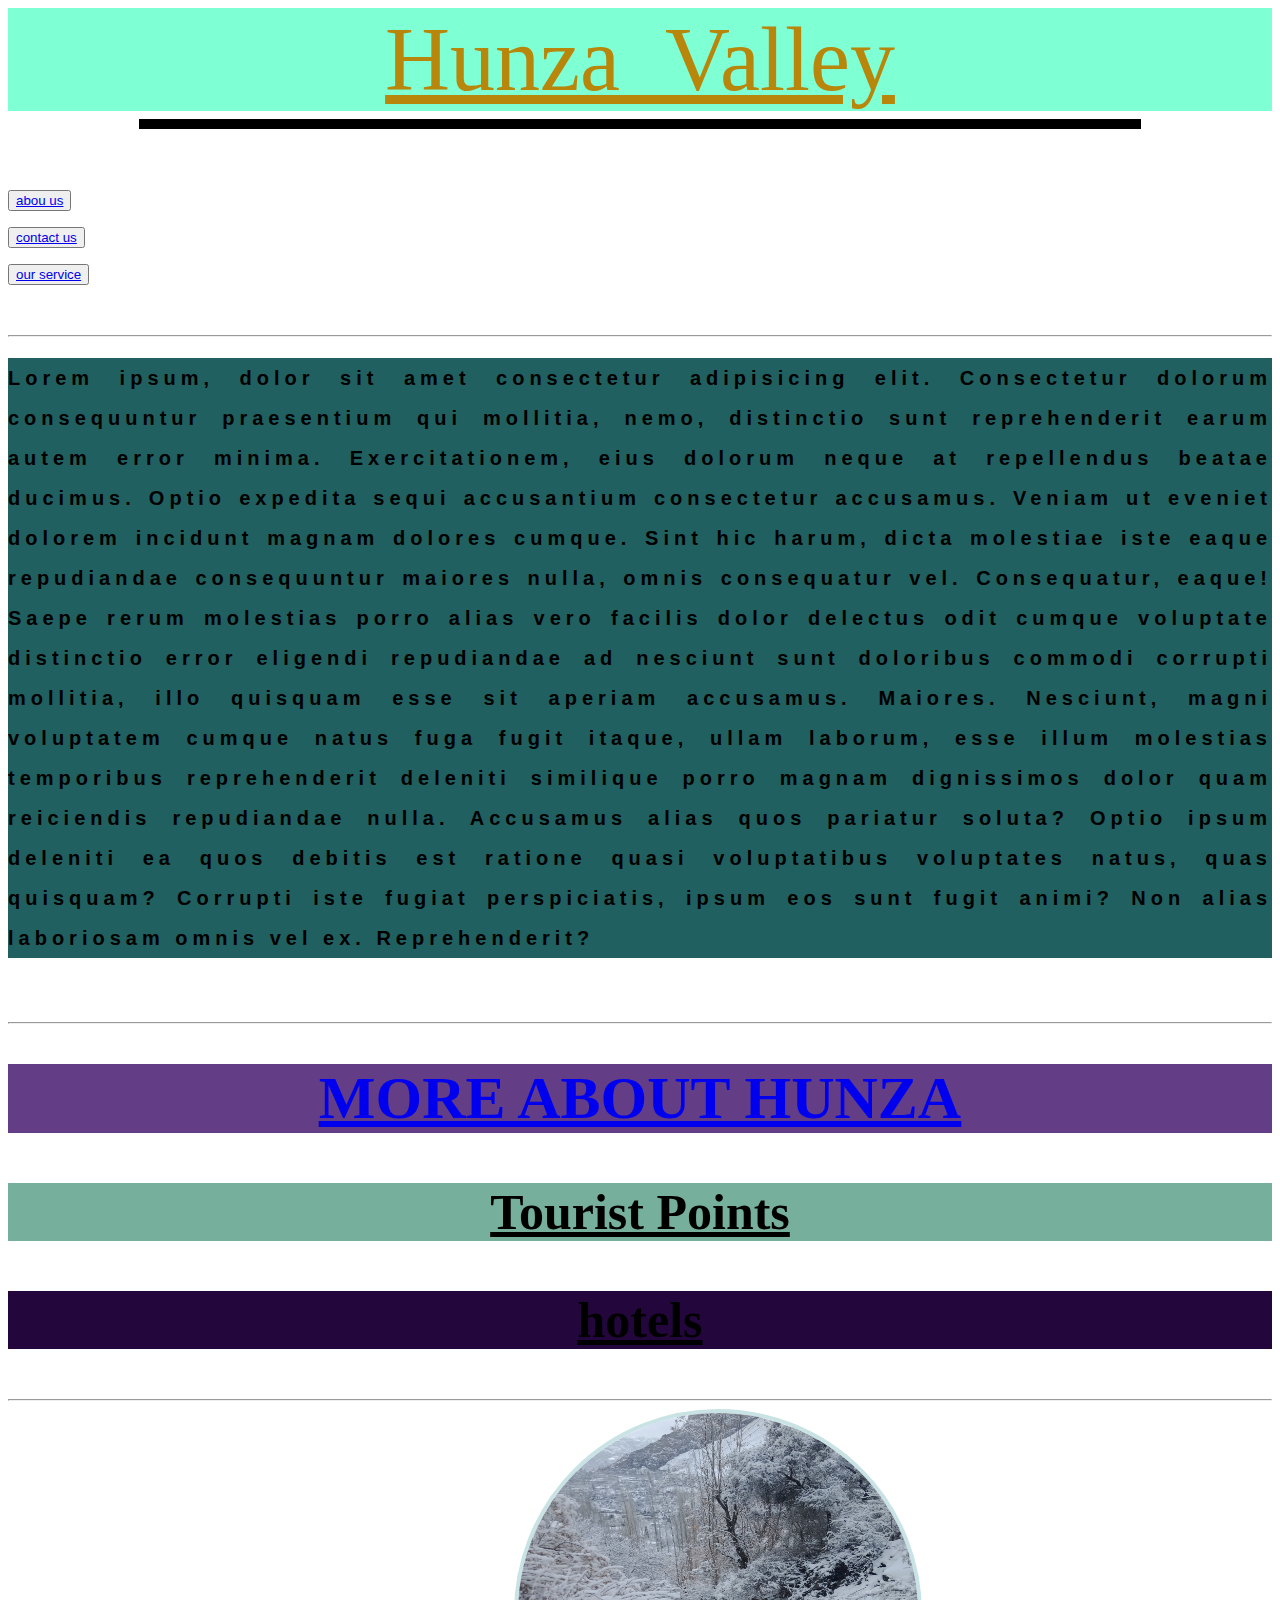
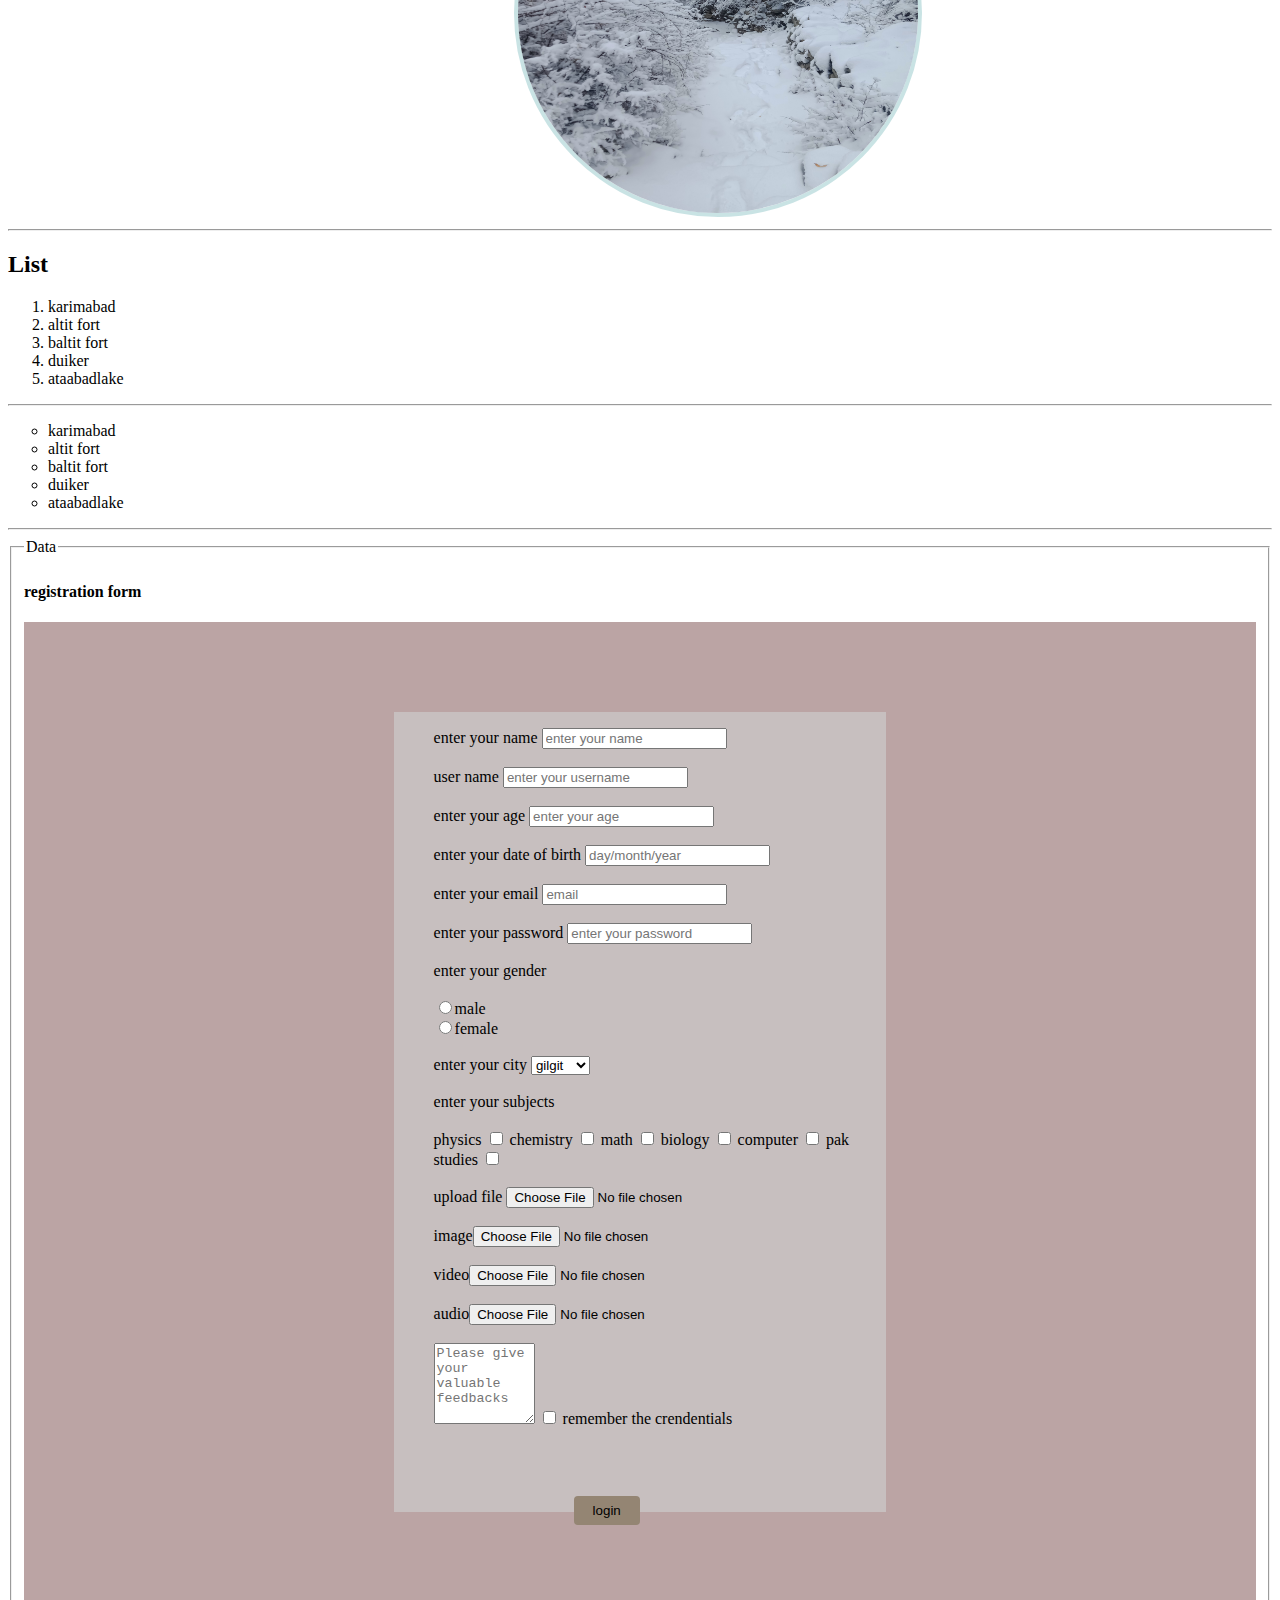
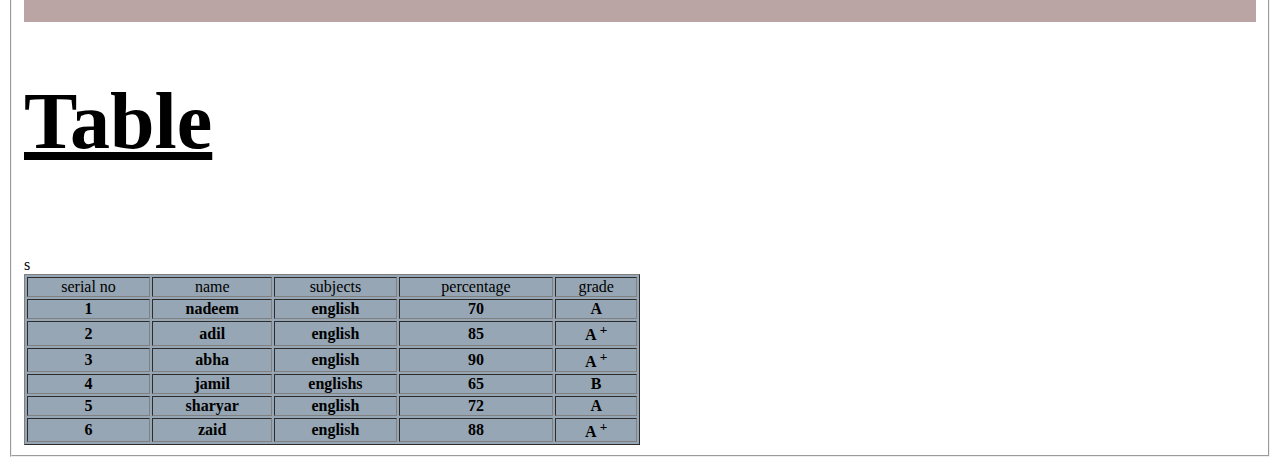
<file: index.html>
<!doctype html>
<!--------------------------First time i step in to coadig world --------------------------->
<html>

<head>
    <title>hunza</title>
</head>

</fieldset>

<body>
    <div style="color: darkgoldenrod;font-size: 90px;text-align: center;text-decoration: underline;background-color: aquamarine;">Hunza_Valley
    </div>
    <hr width="1000px"text-align="center" size="10px"color="black"/>
    <br>
    <h1><button><a href="./about.html" target="_blank">abou us</a></button><br>
        <button><a href="./contact.html" target="_blank">contact us</a></button><br>
        <button><a href="./service.html" target="_blank">our service</a></button>
    </h1><br>
    <hr>
    <h4>
        <p style="color: black;background-color: rgb(33, 96, 96);text-align: justify;line-height: 40px;font-family:Arial, Helvetica, sans-serif;letter-spacing: 5px;font-size: 20px;">Lorem ipsum, dolor sit amet consectetur adipisicing elit. Consectetur dolorum consequuntur praesentium qui
            mollitia, nemo, distinctio sunt reprehenderit earum autem error minima. Exercitationem, eius dolorum neque
            at repellendus beatae ducimus.
            Optio expedita sequi accusantium consectetur accusamus. Veniam ut eveniet dolorem incidunt magnam dolores
            cumque. Sint hic harum, dicta molestiae iste eaque repudiandae consequuntur maiores nulla, omnis consequatur
            vel. Consequatur, eaque!
            Saepe rerum molestias porro alias vero facilis dolor delectus odit cumque voluptate distinctio error
            eligendi repudiandae ad nesciunt sunt doloribus commodi corrupti mollitia, illo quisquam esse sit aperiam
            accusamus. Maiores.
            Nesciunt, magni voluptatem cumque natus fuga fugit itaque, ullam laborum, esse illum molestias temporibus
            reprehenderit deleniti similique porro magnam dignissimos dolor quam reiciendis repudiandae nulla. Accusamus
            alias quos pariatur soluta?
            Optio ipsum deleniti ea quos debitis est ratione quasi voluptatibus voluptates natus, quas quisquam?
            Corrupti iste fugiat perspiciatis, ipsum eos sunt fugit animi? Non alias laboriosam omnis vel ex.
            Reprehenderit?</p><br><br>
        <hr>
        <h1 style="color:rgb(22, 3, 51);text-align:center;text-decoration: underline;text-transform: uppercase;background-color: rgb(99, 62, 135);font-size: 60px;"><a href="https://en.wikipedia.org/wiki/Hunza_Valley" target="_blank">more about hunza</a></h1>
        </h2>
        <div>
            <h3 style="color: black;text-align:center;font-size: 50px;text-transform: capitalize;background-color: rgb(118, 176, 156);font-family: cursive;"><b><u>tourist points</u></b></h3>
            <h3 style="font-size: 50px;text-align: center;background-color: rgb(35, 7, 60);text-decoration: underline;font-family:cursive">hotels</h3>
            </b>
        </div>

        <hr>
        <img class="img-tag" style="border: 4px solid rgba(115, 182, 185, 0.388); border-radius: 80%; height:400px; width: 400px;text-align: center; 
    align-items: center ; margin-left: 40%;" src="./img.html/snow.jpg" alt="hunza valley in winter"title="Hunza_Valley">


        <hr>
        <h2 fontsize="20">List</h2>
        <ol type="1">
            <li>karimabad</li>
            <li>altit fort</li>
            <li>baltit fort</li>
            <li>duiker</li>
            <li>ataabadlake</li>
        </ol>
        <hr>
        <ul style="list-style-type:circle;">
            <li>karimabad</li>
            <li>altit fort</li>
            <li>baltit fort</li>
            <li>duiker</li>
            <li>ataabadlake</li>
        </ul>
</body>
<hr>
<fieldset>
    <legend>
        Data</legend>
    <form>
        <h4>registration form</h4>
        <div style="background-color: rgba(105, 54, 54, 0.454); height: 1000px; position: relative;">
            <div
                style="width: 40%; height: 80%;background-color: rgba(206, 206, 206, 0.65);margin-left:30%;  margin-top: 40px; position: absolute; top: 50px;">
                <ul><label for="emter your name">enter your name</label>
                    <input type="text" placeholder="enter your name"><br><br>
                    <label>user name
                        <input type="text" placeholder="enter your username"></label><br><br>
                    <label for="enter your age">enter your age</label>
                    <input type="number" placeholder="enter your age"><br><br>
                    <label for="">enter your date of birth</label>
                    <input type="number" placeholder="day/month/year"><br><br>
                    <label for="enter your email">enter your email</label>
                    <input type="email" placeholder="email"><br><br>
                    <label for="entr yuor password">enter your password</label>
                    <input type="password" placeholder="enter your password"><br><br>
                   <label for="enter your gender1"> enter your gender <br><br>
                    <input type="radio" value="male" name="gender" id="enter your gender1">male</label><br>
                    <label for="enter your gender2"><input type="radio" value="female" name="gender"id="enter your gender2">female</label>
                    <br><br>
                    enter your city
                    <select name="enter your city" id="enter your city">
                        <option value="gilgit">gilgit</option>
                        <option value="hunza">hunza</option>
                        <option value="gizar">gizar</option>
                        <option value="yasin">yasin</option>
                        <option value="gojal">gojal</option>
                    </select>  <br><br>
                    <label for="">enter your subjects</label> <br><br>
                    physics <input type="checkbox">
                    chemistry <input type="checkbox">
                    math <input type="checkbox">
                    biology <input type="checkbox">
                    computer <input type="checkbox">
                    pak studies <input type="checkbox">
                    <br><br>
                    <label for="">upload file</label> <input type="file" accept="name"><br><br>
                    <label for="upload image">image</label><input type="file" accept="image"><br><br>
                    <label for="upload video">video</label><input type="file" accept="video"><br><br>
                    <label for="upload audio">audio</label><input type="file" accept="audio"><br><br>
                    <textarea name="feedback" placeholder="Please give your valuable feedbacks " " cols="10" rows="5"></textarea>
                    <!----------------------------help from czn---------------------------->
                    <input style="margin-top: 10px; margin-bottom: 20px;" type="checkbox" name="" id="">
                    <label for="">remember the crendentials</label>
                </ul>
                <br> <br>
                <button
                    style="background-color: rgb(148, 133, 115);padding: 7px 19px 7px 19px; color:
         rgb(0, 0, 0); outline: none; border: none;border-radius: 4px; cursor: pointer; margin-left:  180px;">login</button>
            </div>
        </div>
    </form>
    <h1 style="text-align:justify;font-size: 80px;text-decoration:underline;text-transform: capitalize;">table</h1>
    <div >
        <table border="1px"  cellpadding="0px" width="50%" style="color: black;text-align: center;background-color: rgb(150, 166, 180);">
            <thead>
            <tr>
                <td>serial no</td>
                <td>name</td>
                <td>subjects</td>
                <td>percentage</td>
                <td>grade</td>
            </tr> 
                <br><br>

        </thead>
            <tbody>
                <tr>
                    <th>1</th>s
                    <th>nadeem</th>
                    <th>english</th>
                    <th>70</th>
                    <th>A</th>
                </tr>
                <tr>
                    <th>2</th>
                    <th>adil</th>
                    <th>english</th>
                    <th>85</th>
                    <th>A <sup>+</sup></th>
                </tr>
                <tr>
                    <th>3</th>
                    <th>abha</th>
                    <th>english</th>
                    <th>90</th>
                    <th>A <sup>+</sup></th>
                </tr>
                <tr>
                    <th>4</th>
                    <th>jamil</th>
                    <th>englishs</th>
                    <th>65</th>
                    <th>B</th>
                </tr>
                <tr>
                    <th>5</th>
                    <th>sharyar</th>
                    <th>english</th>
                    <th>72</th>
                    <th>A</th>
                </tr>
                <tr>
                    <th>6</th>
                    <th>zaid</th>
                    <th>english</th>
                    <th>88</th>
                    <th>A <sup>+</sup></th>
                </tr>

            </tbody>


        </table>
</file>
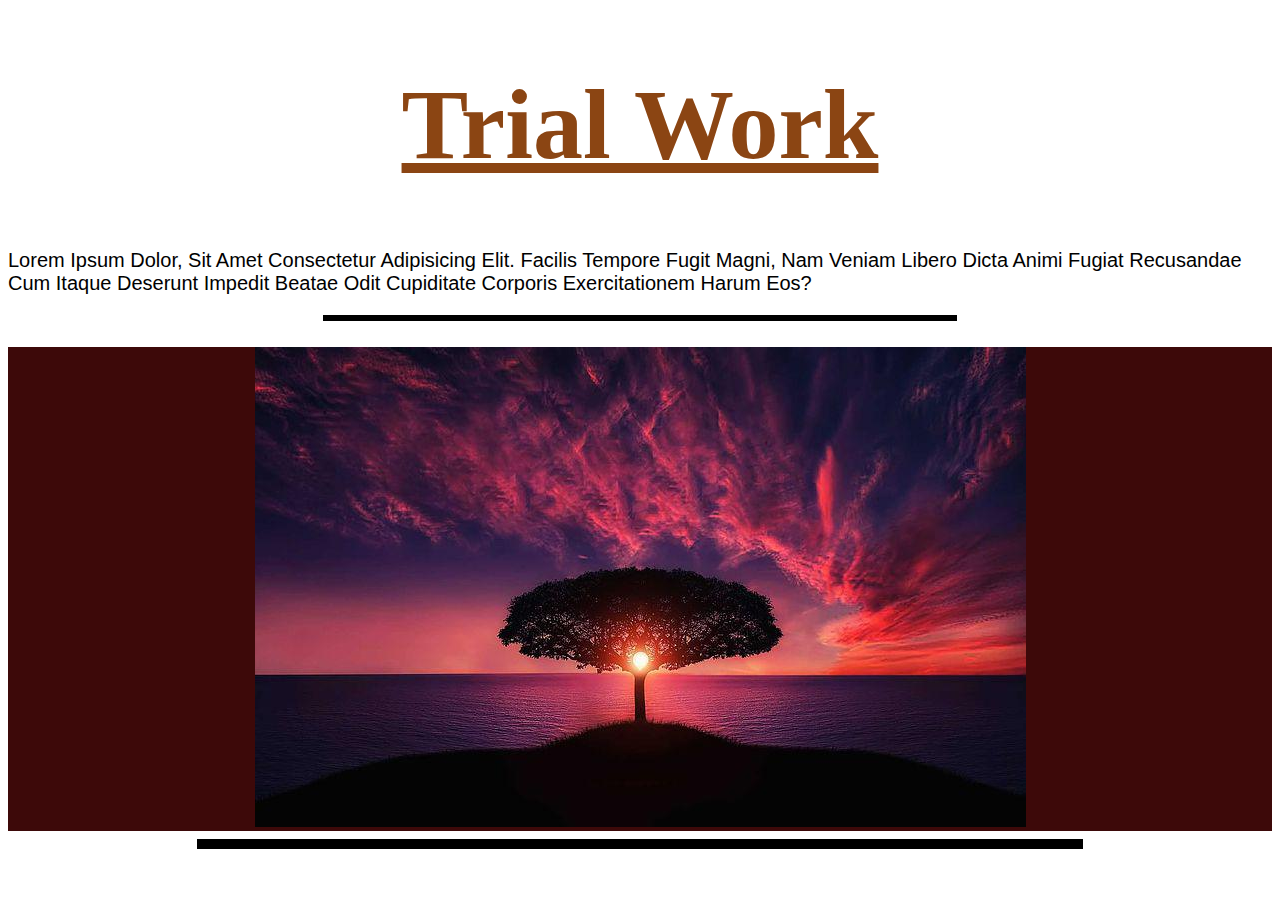
<file: work for trial base/index.html>
<!DOCTYPE html>
<html lang="en">
<head>
    <meta charset="UTF-8">
    <meta http-equiv="X-UA-Compatible" content="IE=edge">
    <meta name="viewport" content="width=device-width, initial-scale=1.0">
    <title>work on trial base</title>
    <link rel="stylesheet" href="style.css">
</head>
<body>
    <h1 class="twork">trial work</h1>
    <p class="para1">Lorem ipsum dolor, sit amet consectetur adipisicing elit. Facilis tempore fugit magni, nam veniam libero dicta animi fugiat recusandae cum itaque deserunt impedit beatae odit cupiditate corporis exercitationem harum eos?</p>
    <hr width="50%" color="black" font size="6px">
    <br>
    <section class="natureimg">
        <img src="nature.jpg" alt="nature"></section>
    <hr font size="10px" color="black" width="70%">
    <br><br>

</body>
</html>
</file>
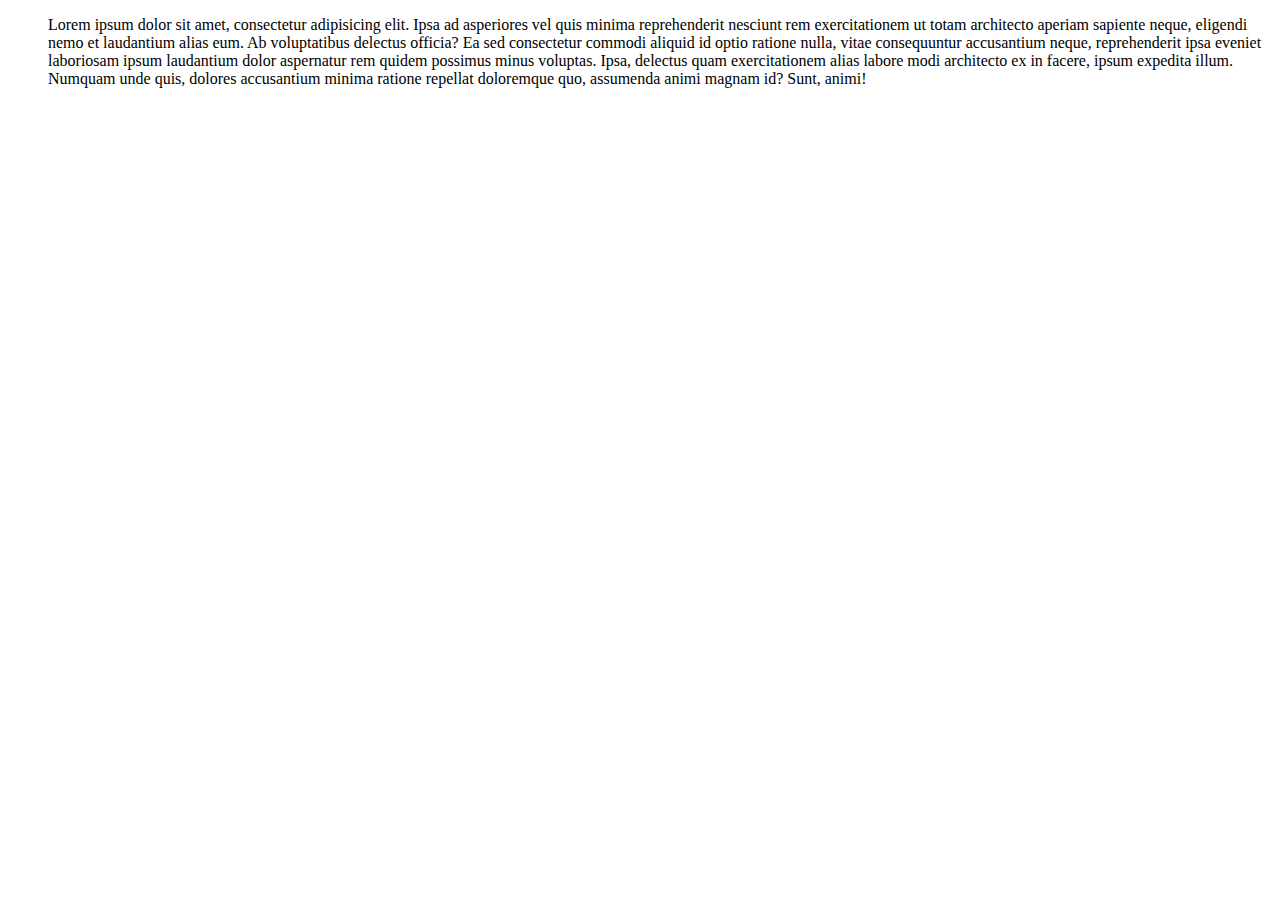
<file: about.html>
<!DOCTYPE html>
<html lang="en">
<head>
    <meta charset="UTF-8">
    <meta http-equiv="X-UA-Compatible" content="IE=edge">
    <meta name="viewport" content="width=device-width, initial-scale=1.0">
    <title>Document</title>
</head>
<body>
    <ul
        <li><a href="./about.html"></a></li>
        <p>Lorem ipsum dolor sit amet, consectetur adipisicing elit. Ipsa ad asperiores vel quis minima reprehenderit nesciunt rem exercitationem ut totam architecto aperiam sapiente neque, eligendi nemo et laudantium alias eum.
        Ab voluptatibus delectus officia? Ea sed consectetur commodi aliquid id optio ratione nulla, vitae consequuntur accusantium neque, reprehenderit ipsa eveniet laboriosam ipsum laudantium dolor aspernatur rem quidem possimus minus voluptas.
        Ipsa, delectus quam exercitationem alias labore modi architecto ex in facere, ipsum expedita illum. Numquam unde quis, dolores accusantium minima ratione repellat doloremque quo, assumenda animi magnam id? Sunt, animi!</p>
    </ul>
</body>
</html>
<br><br>
</file>
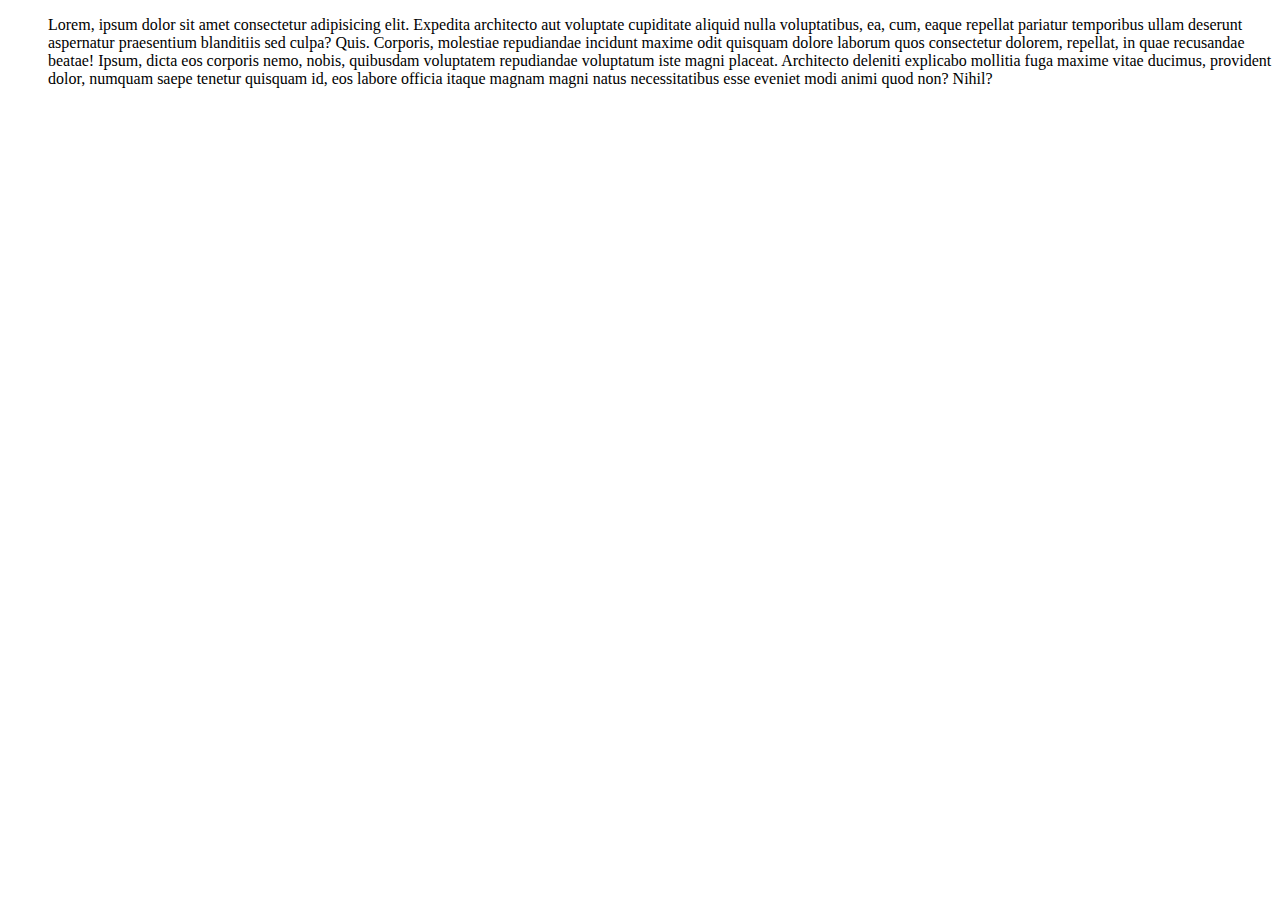
<file: contact.html>
<!DOCTYPE html>
<html lang="en">
<head>
    <meta charset="UTF-8">
    <meta http-equiv="X-UA-Compatible" content="IE=edge">
    <meta name="viewport" content="width=device-width, initial-scale=1.0">
    <title>Document</title>
</head>
<body>
    <ul
        <li><a href="./about.html"></a></li>
       
        <p>Lorem, ipsum dolor sit amet consectetur adipisicing elit. Expedita architecto aut voluptate cupiditate aliquid nulla voluptatibus, ea, cum, eaque repellat pariatur temporibus ullam deserunt aspernatur praesentium blanditiis sed culpa? Quis.
        Corporis, molestiae repudiandae incidunt maxime odit quisquam dolore laborum quos consectetur dolorem, repellat, in quae recusandae beatae! Ipsum, dicta eos corporis nemo, nobis, quibusdam voluptatem repudiandae voluptatum iste magni placeat.
        Architecto deleniti explicabo mollitia fuga maxime vitae ducimus, provident dolor, numquam saepe tenetur quisquam id, eos labore officia itaque magnam magni natus necessitatibus esse eveniet modi animi quod non? Nihil?</p>
    </ul>
</body>
</html>
</file>
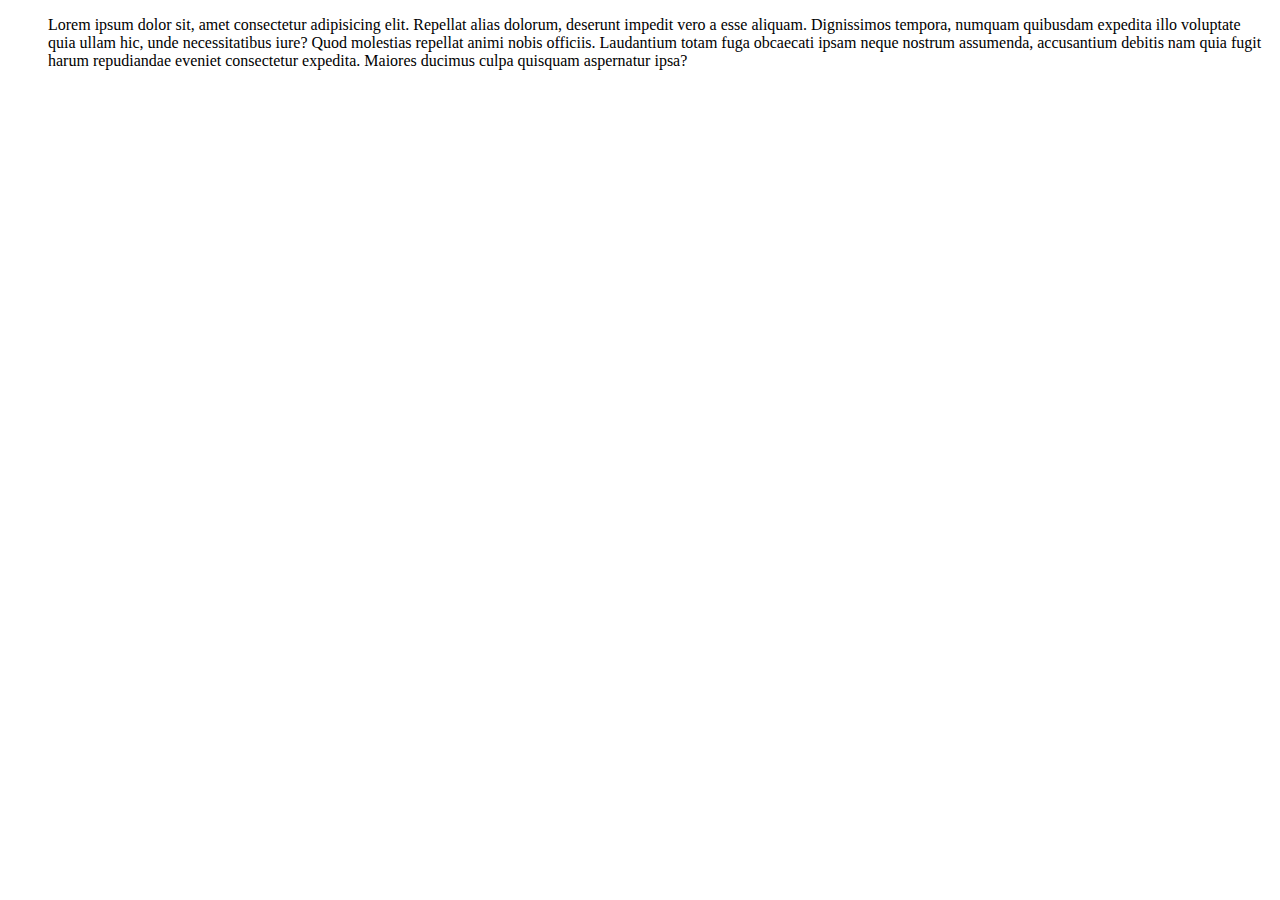
<file: service.html>
<!DOCTYPE html>
<html lang="en">

<head>
    <meta charset="UTF-8">
    <meta http-equiv="X-UA-Compatible" content="IE=edge">
    <meta name="viewport" content="width=device-width, initial-scale=1.0">
    <title>Document</title>
</head>

<body>
    <ul <li><a href="./about.html"></a></li>

        <p>Lorem ipsum dolor sit, amet consectetur adipisicing elit. Repellat alias dolorum, deserunt impedit vero a
            esse aliquam. Dignissimos tempora, numquam quibusdam expedita illo voluptate quia ullam hic, unde
            necessitatibus iure?
            Quod molestias repellat animi nobis officiis. Laudantium totam fuga obcaecati ipsam neque nostrum assumenda,
            accusantium debitis nam quia fugit harum repudiandae eveniet consectetur expedita. Maiores ducimus culpa
            quisquam aspernatur ipsa?</p>
    </ul>
</body>

</html>
</file>
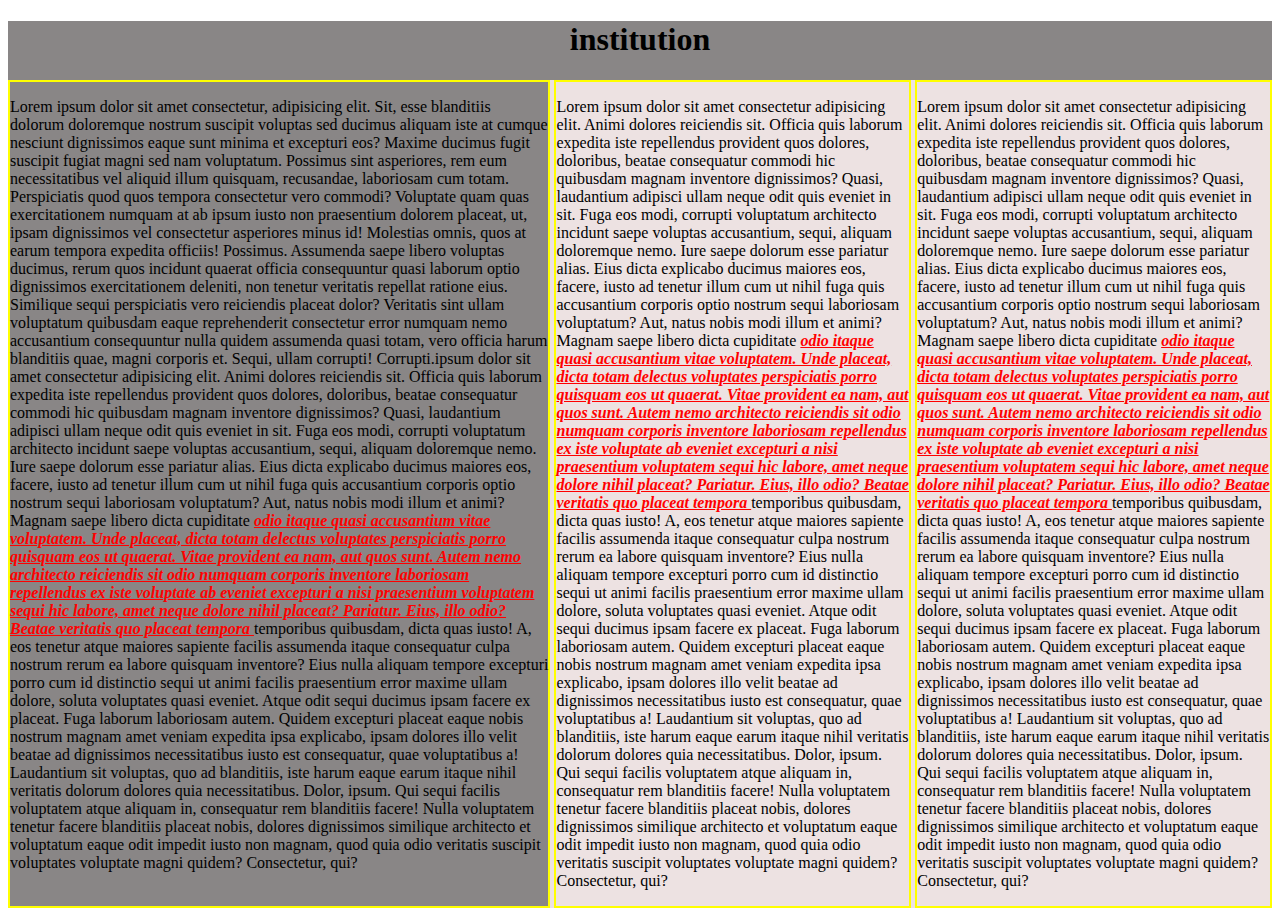
<file: pratices/practice.html>
<!DOCTYPE html>
<html lang="en">
<head>
    <meta charset="UTF-8">
    <meta http-equiv="X-UA-Compatible" content="IE=edge">
    <meta name="viewport" content="width=device-width, initial-scale=1.0">
    <title>Document</title>
</head>
<body>
    <div style="background: #898686;">
     <h1 style="text-align:center ;"> institution</h1>
      <div style="display: flex; background: #ede2e2;">
        <div style="border: 2px solid yellow; background-color: #898686;">  <p>Lorem ipsum dolor sit amet consectetur, adipisicing elit. Sit, esse blanditiis dolorum doloremque nostrum suscipit voluptas sed ducimus aliquam iste at cumque nesciunt dignissimos eaque sunt minima et excepturi eos?
        Maxime ducimus fugit suscipit fugiat magni sed nam voluptatum. Possimus sint asperiores, rem eum necessitatibus vel aliquid illum quisquam, recusandae, laboriosam cum totam. Perspiciatis quod quos tempora consectetur vero commodi?
        Voluptate quam quas exercitationem numquam at ab ipsum iusto non praesentium dolorem placeat, ut, ipsam dignissimos vel consectetur asperiores minus id! Molestias omnis, quos at earum tempora expedita officiis! Possimus.
        Assumenda saepe libero voluptas ducimus, rerum quos incidunt quaerat officia consequuntur quasi laborum optio dignissimos exercitationem deleniti, non tenetur veritatis repellat ratione eius. Similique sequi perspiciatis vero reiciendis placeat dolor?
        Veritatis sint ullam voluptatum quibusdam eaque reprehenderit consectetur error numquam nemo accusantium consequuntur nulla quidem assumenda quasi totam, vero officia harum blanditiis quae, magni corporis et. Sequi, ullam corrupti! Corrupti.ipsum dolor sit amet consectetur adipisicing elit. Animi dolores reiciendis sit. Officia quis laborum expedita iste repellendus provident quos dolores, doloribus, beatae consequatur commodi hic quibusdam magnam inventore dignissimos?
            Quasi, laudantium adipisci ullam neque odit quis eveniet in sit. Fuga eos modi, corrupti voluptatum architecto incidunt saepe voluptas accusantium, sequi, aliquam doloremque nemo. Iure saepe dolorum esse pariatur alias.
            Eius dicta explicabo ducimus maiores eos, facere, iusto ad tenetur illum cum ut nihil fuga quis accusantium corporis optio nostrum sequi laboriosam voluptatum? Aut, natus nobis modi illum et animi?
            Magnam saepe libero dicta cupiditate <strong style="color: red; font-style: italic; font-weight: 900 ; text-decoration: underline;"> odio itaque quasi accusantium vitae voluptatem. Unde placeat, dicta totam delectus voluptates perspiciatis porro quisquam eos ut quaerat. Vitae provident ea nam, aut quos sunt.
            Autem nemo architecto reiciendis sit odio numquam corporis inventore laboriosam repellendus ex iste voluptate ab eveniet excepturi a nisi praesentium voluptatem sequi hic labore, amet neque dolore nihil placeat? Pariatur.
            Eius, illo odio? Beatae veritatis quo placeat tempora </strong>temporibus quibusdam, dicta quas iusto! A, eos tenetur atque maiores sapiente facilis assumenda itaque consequatur culpa nostrum rerum ea labore quisquam inventore?
            Eius nulla aliquam tempore excepturi porro cum id distinctio sequi ut animi facilis praesentium error maxime ullam dolore, soluta voluptates quasi eveniet. Atque odit sequi ducimus ipsam facere ex placeat.
            Fuga laborum laboriosam autem. Quidem excepturi placeat eaque nobis nostrum magnam amet veniam expedita ipsa explicabo, ipsam dolores illo velit beatae ad dignissimos necessitatibus iusto est consequatur, quae voluptatibus a!
            Laudantium sit voluptas, quo ad blanditiis, iste harum eaque earum itaque nihil veritatis dolorum dolores quia necessitatibus. Dolor, ipsum. Qui sequi facilis voluptatem atque aliquam in, consequatur rem blanditiis facere!
            Nulla voluptatem tenetur facere blanditiis placeat nobis, dolores dignissimos similique architecto et voluptatum eaque odit impedit iusto non magnam, quod quia odio veritatis suscipit voluptates voluptate magni quidem? Consectetur, qui?</p></div>
             <div style="border: 2px solid yellow; margin-left: 4px;">  <p>Lorem ipsum dolor sit amet consectetur adipisicing elit. Animi dolores reiciendis sit. Officia quis laborum expedita iste repellendus provident quos dolores, doloribus, beatae consequatur commodi hic quibusdam magnam inventore dignissimos?
            Quasi, laudantium adipisci ullam neque odit quis eveniet in sit. Fuga eos modi, corrupti voluptatum architecto incidunt saepe voluptas accusantium, sequi, aliquam doloremque nemo. Iure saepe dolorum esse pariatur alias.
            Eius dicta explicabo ducimus maiores eos, facere, iusto ad tenetur illum cum ut nihil fuga quis accusantium corporis optio nostrum sequi laboriosam voluptatum? Aut, natus nobis modi illum et animi?
            Magnam saepe libero dicta cupiditate <strong style="color: red; font-style: italic; font-weight: 900 ; text-decoration: underline;"> odio itaque quasi accusantium vitae voluptatem. Unde placeat, dicta totam delectus voluptates perspiciatis porro quisquam eos ut quaerat. Vitae provident ea nam, aut quos sunt.
            Autem nemo architecto reiciendis sit odio numquam corporis inventore laboriosam repellendus ex iste voluptate ab eveniet excepturi a nisi praesentium voluptatem sequi hic labore, amet neque dolore nihil placeat? Pariatur.
            Eius, illo odio? Beatae veritatis quo placeat tempora </strong>temporibus quibusdam, dicta quas iusto! A, eos tenetur atque maiores sapiente facilis assumenda itaque consequatur culpa nostrum rerum ea labore quisquam inventore?
            Eius nulla aliquam tempore excepturi porro cum id distinctio sequi ut animi facilis praesentium error maxime ullam dolore, soluta voluptates quasi eveniet. Atque odit sequi ducimus ipsam facere ex placeat.
            Fuga laborum laboriosam autem. Quidem excepturi placeat eaque nobis nostrum magnam amet veniam expedita ipsa explicabo, ipsam dolores illo velit beatae ad dignissimos necessitatibus iusto est consequatur, quae voluptatibus a!
            Laudantium sit voluptas, quo ad blanditiis, iste harum eaque earum itaque nihil veritatis dolorum dolores quia necessitatibus. Dolor, ipsum. Qui sequi facilis voluptatem atque aliquam in, consequatur rem blanditiis facere!
            Nulla voluptatem tenetur facere blanditiis placeat nobis, dolores dignissimos similique architecto et voluptatum eaque odit impedit iusto non magnam, quod quia odio veritatis suscipit voluptates voluptate magni quidem? Consectetur, qui?</p></div>
             <div style="border: 2px solid yellow; margin-left: 4px;">  <p>Lorem ipsum dolor sit amet consectetur adipisicing elit. Animi dolores reiciendis sit. Officia quis laborum expedita iste repellendus provident quos dolores, doloribus, beatae consequatur commodi hic quibusdam magnam inventore dignissimos?
            Quasi, laudantium adipisci ullam neque odit quis eveniet in sit. Fuga eos modi, corrupti voluptatum architecto incidunt saepe voluptas accusantium, sequi, aliquam doloremque nemo. Iure saepe dolorum esse pariatur alias.
            Eius dicta explicabo ducimus maiores eos, facere, iusto ad tenetur illum cum ut nihil fuga quis accusantium corporis optio nostrum sequi laboriosam voluptatum? Aut, natus nobis modi illum et animi?
            Magnam saepe libero dicta cupiditate <strong style="color: red; font-style: italic; font-weight: 900 ; text-decoration: underline;"> odio itaque quasi accusantium vitae voluptatem. Unde placeat, dicta totam delectus voluptates perspiciatis porro quisquam eos ut quaerat. Vitae provident ea nam, aut quos sunt.
            Autem nemo architecto reiciendis sit odio numquam corporis inventore laboriosam repellendus ex iste voluptate ab eveniet excepturi a nisi praesentium voluptatem sequi hic labore, amet neque dolore nihil placeat? Pariatur.
            Eius, illo odio? Beatae veritatis quo placeat tempora </strong>temporibus quibusdam, dicta quas iusto! A, eos tenetur atque maiores sapiente facilis assumenda itaque consequatur culpa nostrum rerum ea labore quisquam inventore?
            Eius nulla aliquam tempore excepturi porro cum id distinctio sequi ut animi facilis praesentium error maxime ullam dolore, soluta voluptates quasi eveniet. Atque odit sequi ducimus ipsam facere ex placeat.
            Fuga laborum laboriosam autem. Quidem excepturi placeat eaque nobis nostrum magnam amet veniam expedita ipsa explicabo, ipsam dolores illo velit beatae ad dignissimos necessitatibus iusto est consequatur, quae voluptatibus a!
            Laudantium sit voluptas, quo ad blanditiis, iste harum eaque earum itaque nihil veritatis dolorum dolores quia necessitatibus. Dolor, ipsum. Qui sequi facilis voluptatem atque aliquam in, consequatur rem blanditiis facere!
            Nulla voluptatem tenetur facere blanditiis placeat nobis, dolores dignissimos similique architecto et voluptatum eaque odit impedit iusto non magnam, quod quia odio veritatis suscipit voluptates voluptate magni quidem? Consectetur, qui?</p></div>
           </div>
      </div>
</body>
</html>
</file>
<file: work for trial base/style.css>
.twork{
    font-size: 100px;
    text-align: center;
    color: saddlebrown;
    text-decoration: underline;
    text-transform: capitalize;
}
.para1{
    font-size: 20px;
    font-family: Arial;
    text-transform: capitalize;
}
.natureimg{
    text-align: center;
    background-color: rgb(61, 9, 9);
    
}
</file>
